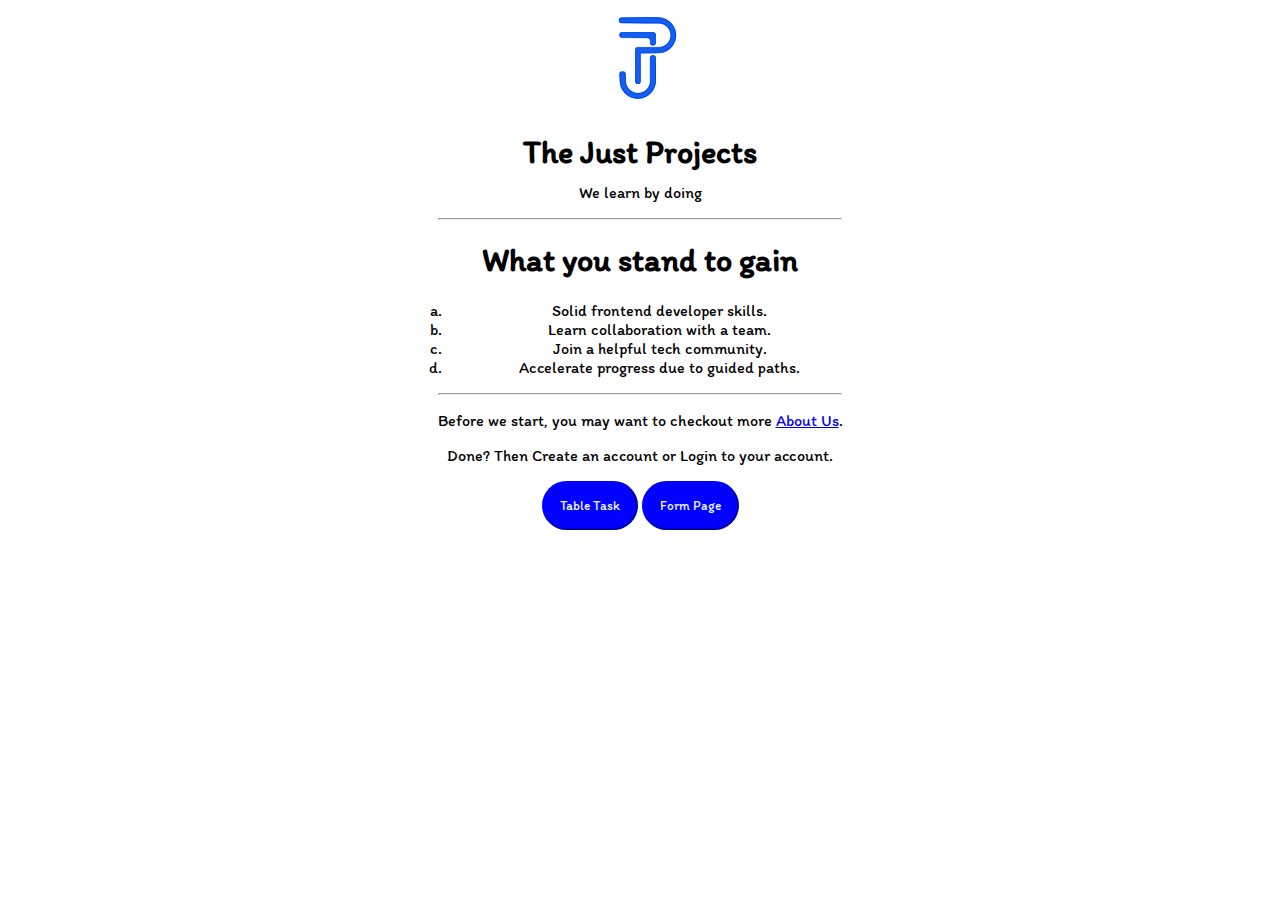
<file: index.html>
<!DOCTYPE html>
<html lang="en">

<head>
    <meta charset="UTF-8">
    <meta http-equiv="X-UA-Compatible" content="IE=edge">
    <meta name="viewport" content="width=device-width, initial-scale=1.0">
    <link rel="shortcut icon" href="./favicon.jpg" type="image/x-icon">
    <title>Home Page</title>
    <link rel="preconnect" href="https://fonts.googleapis.com">
    <link rel="preconnect" href="https://fonts.gstatic.com" crossorigin>
    <link href="https://fonts.googleapis.com/css2?family=Itim&display=swap" rel="stylesheet">
    <link rel="stylesheet" href="main.css">

    <style>
    * {
        font-family: 'Itim', cursive;

    }

    </style>

</head>

<body>
    <header>
       
        <div id="logo"><img src="./tjp.png">
        </div>

         <div class="one">
        <h1>The Just Projects</h1>
        </div>
    </header>
 
        <div class="two"> 
        <p>We learn by doing</p>
<hr>
    
        <h1>What you stand to gain</h1>
        </div>

       <div class="three"><ol type="a">
            <li>Solid frontend developer skills.</li>
            <li>Learn collaboration with a team.</li>
            <li>Join a helpful tech community.</li>
            <li>Accelerate progress due to guided paths.</li>
        </ol>
        </div>
      
   

    <hr>

    <section class="four">

        <p>Before we start, you may want to checkout more <a href="./about.html">About Us</a>.</p>
        <p>Done? Then Create an account or Login to your account.</p>

        <a href="./table.html"><button type="submit">Table Task </button></a>
        <a href="./Form.html"><button type="submit">Form Page</button>
    </section>





</body>

</html>
</file>
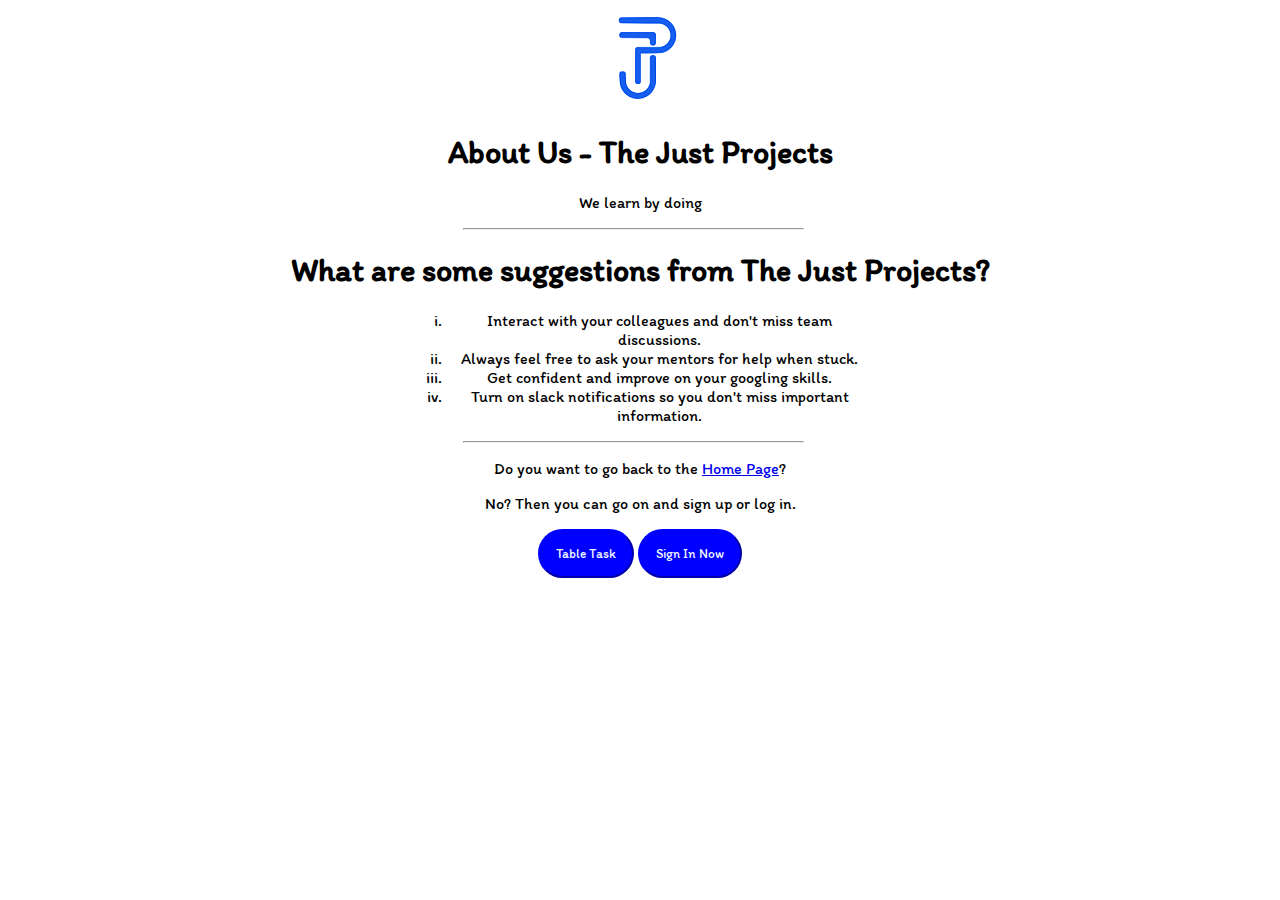
<file: about.html>
<!DOCTYPE html>
<html lang="en">

<head>
    <meta charset="UTF-8">
    <meta http-equiv="X-UA-Compatible" content="IE=edge">
    <meta name="viewport" content="width=device-width, initial-scale=1.0">
    <link rel="shortcut icon" href="./favicon.jpg" type="image/x-icon">
    <link rel="stylesheet" href="about.css">
    <title>About Us</title>
    
    <link rel="preconnect" href="https://fonts.googleapis.com">
    <link rel="preconnect" href="https://fonts.gstatic.com" crossorigin>
    <link href="https://fonts.googleapis.com/css2?family=Itim&display=swap" rel="stylesheet">
    
    <style>
        * {
            font-family: 'Itim', cursive;
    
        }
    
        </style>
</head>

<body>

    <header>
        <div class="two">
            <img src="./tjp.png">
        </div>
        <div class="one">
            <h1>About Us - The Just Projects</h1>
        </div>

    </header>
    <section>

        <div class="three">
            <p>We learn by doing</p>
        </div>


        <hr>
        <div class="four">
            <h1>What are some suggestions from The Just Projects?</h1>
        </div>
        <div class="five">
            <ol type="i">
                <li>Interact with your colleagues and don't miss team discussions.</li>
                <li>Always feel free to ask your mentors for help when stuck.</li>
                <li>Get confident and improve on your googling skills.</li>
                <li>Turn on slack notifications so you don't miss important information.</li>
            </ol>
        </div>

    </section>
    <hr>
    <section class="six">
        <p>Do you want to go back to the <a href="./index.html">Home Page</a>?</p>
        <p>No? Then you can go on and sign up or log in.</p>
        



       <a href="./table.html"><button type="submit">Table Task </button></a>
        <button type="submit">Sign In Now</button>


    </section>




</body>
</html>
</file>
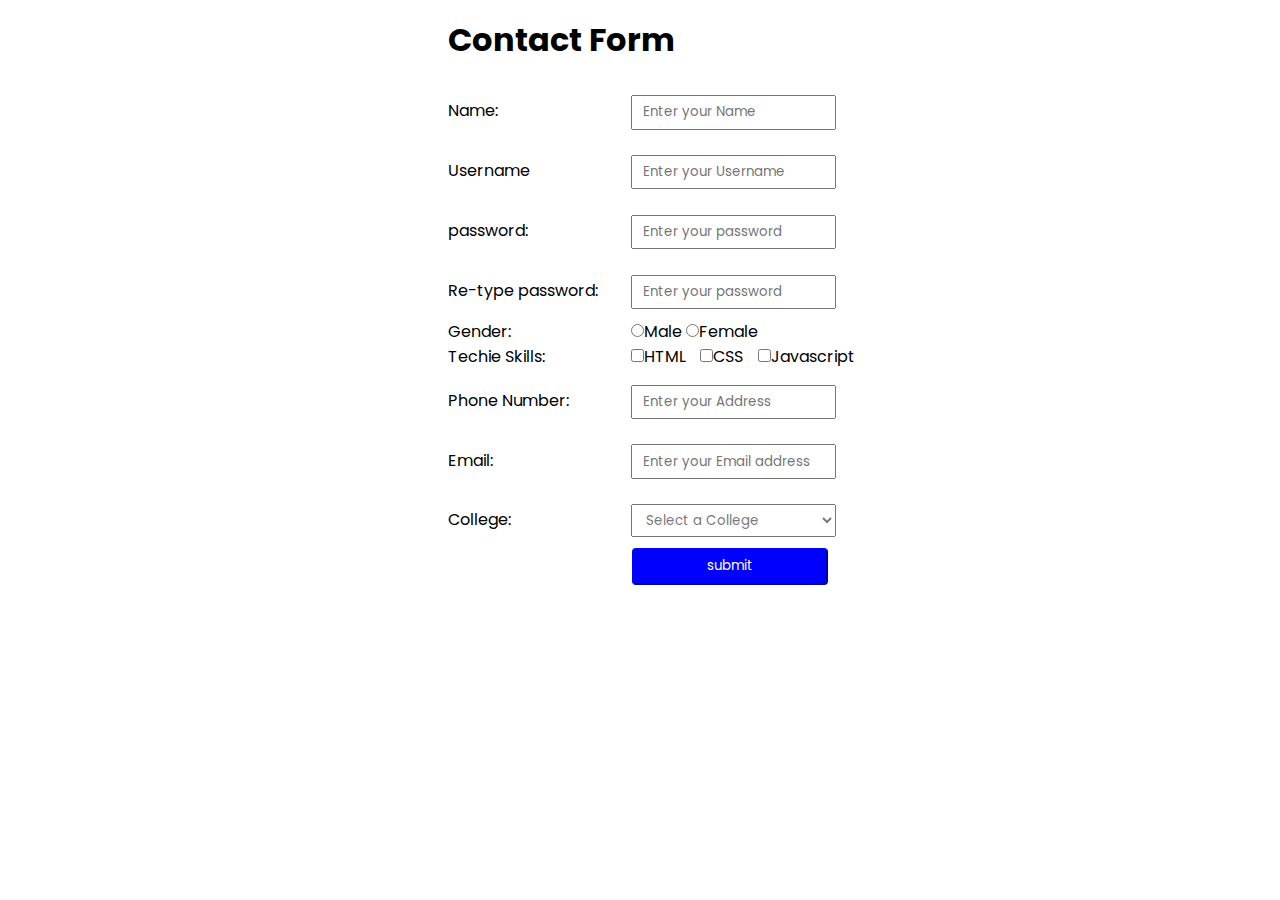
<file: Form.html>
<!DOCTYPE html>
<html lang="en">

<head>
    <meta charset="UTF-8">
    <meta http-equiv="X-UA-Compatible" content="IE=edge">
    <meta name="viewport" content="width=device-width, initial-scale=1.0">
    <title>Contact Form</title>
    <link rel="shortcut icon" href="./favicon.jpg" type="image/x-icon">
    <link rel="stylesheet" href="./Form.css">
</head>

<body>
    <main>
        <h1>Contact Form</h1>

        <form>
            <div>
                <label for="Name" class="label-fw">Name:</label>
                <input type="text" class="input-fw" placeholder="Enter your Name" required>
            </div>

            <div>
                <label for="Username" class="label-fw">Username</label>
                <input type="text" class="input-fw" name="Usernam" id="Username"  placeholder="Enter your Username"
                    required>
            </div>

            <div>
                <label for="password" class="label-fw">password:</label>
                <input type="password" class="input-fw" placeholder="Enter your password" name="" id="password" required>
            </div>
            <div>
                <label for="" class="label-fw">Re-type password:</label>
                <input type="password" class="input-fw" placeholder="Enter your password" name="password" id="password" required>
            </div>

            <div>
                <label for="gender" class="label-fw" aria-required="false">Gender:</label >
                <input type="radio" class="label-ra" name="Gender" id="male" required>Male

                <input type= "radio" class="label-ra" name="Gender" id="female" required>Female
            </div>

            <div>
                <label for="Techie Skills" class="label-fw" >Techie Skills:</label required>
                <input type="checkbox" class="label-ra" name="" id="HTML" required>HTML</input>
                <input type="checkbox" class="lable-ra" name="" id="CSS" required>CSS</input>
                <input type="checkbox" class="lable-ra" name="" id="Javascript" required>Javascript</input>
            </div>

            <div>
                <label for="tel" class="label-fw">Phone Number:</label>
                <input type="tel" class="input-fw" name="phone number" id="phone number"  placeholder="Enter your Address"
                    required>
            </div>

            <div>
                <label for="email" class="label-fw">Email:</label>
                <input type="email"class="input-fw" name="Email" id="Email"  placeholder="Enter your Email address" required>
            </div>

            <div>
                <label for="select" class="label-fw">College:</label>
                <select required class="input-fw" >
                    <option value="" disabled selected>Select a College</option>
                </select>
            </div>

            <button>submit </button>


        </form>
    </main>
</body>

</html>
</file>
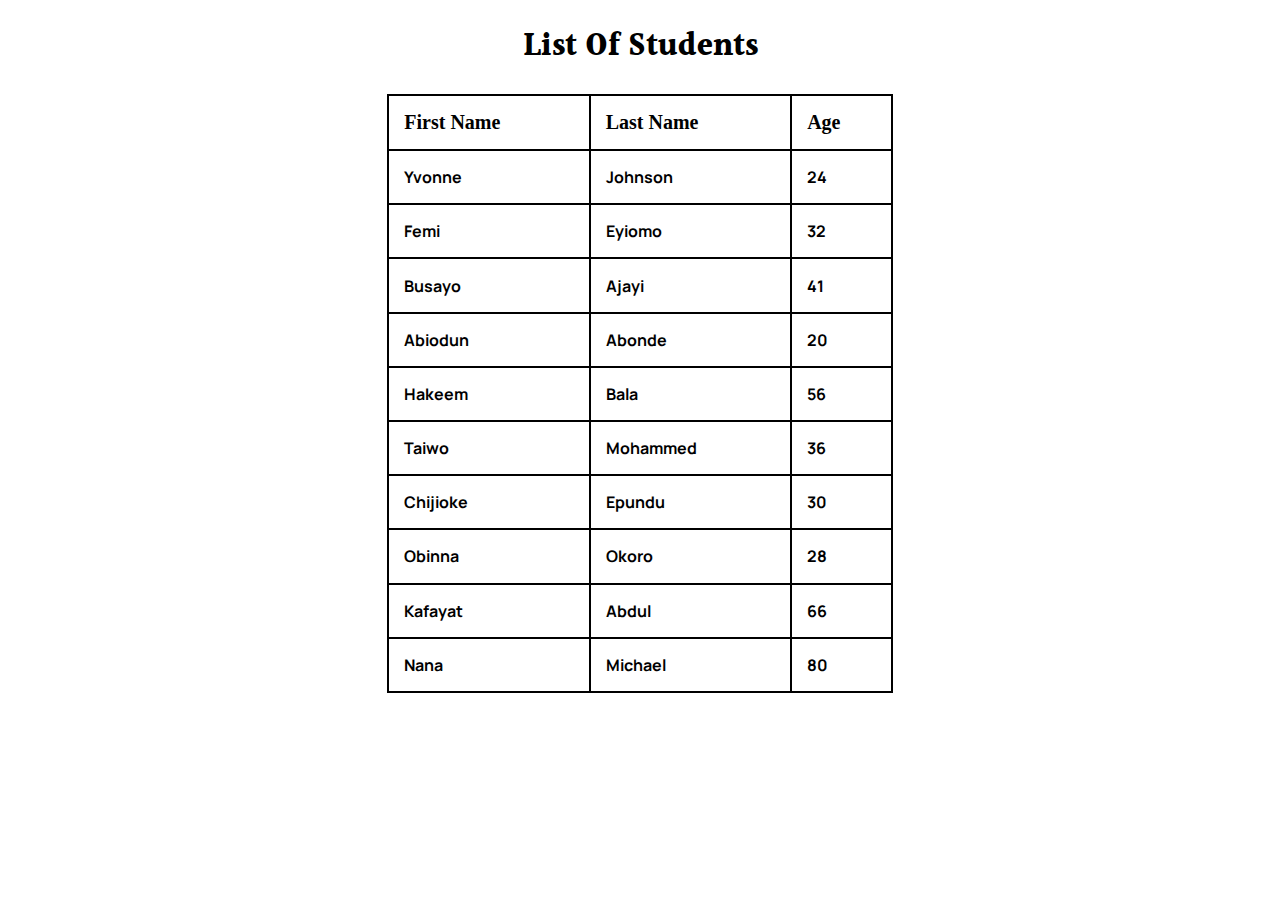
<file: table.html>
<!DOCTYPE html>
<html lang="en">
<head>
    <meta charset="UTF-8">
    <meta http-equiv="X-UA-Compatible" content="IE=edge">
    <meta name="viewport" content="width=, initial-scale=1.0">
    <title>Table</title>
    <link rel="preconnect" href="https://fonts.googleapis.com">
    <link rel="preconnect" href="https://fonts.gstatic.com" crossorigin><link href="https://fonts.googleapis.com/css2?family=Alegreya:ital@1&family=Halant:wght@500&family=Roboto+Mono:ital,wght@1,300&display=swap" rel="stylesheet">
    <link rel="preconnect" href="https://fonts.googleapis.com">
    <link rel="preconnect" href="https://fonts.gstatic.com" crossorigin>
    <link href="https://fonts.googleapis.com/css2?family=Alegreya:ital@1&family=Halant:wght@500&family=Manrope:wght@300&family=Roboto+Mono:ital,wght@1,300&display=swap" rel="stylesheet">
    <link rel="stylesheet" href="table.css">
</head>
<body>
    <h1>List Of Students</h2>
    <table>
        <thead>
        <tr>
            <th>First Name</th>
            <th>Last Name</th>
            <th>Age</th>
        </tr>
        </thead>
        <tbody>
            <tr>
                <td>Yvonne</td>
                <td>Johnson</td>
                <td>24</td>
            </tr>

            <tr>
                <td>Femi</td>
                <td>Eyiomo</td>
                <td>32</td>
            </tr>

            <tr>
                <td>Busayo</td>
                <td>Ajayi</td>
                <td>41</td>
            </tr>

            <tr>
                <td>Abiodun</td>
                <td>Abonde</td>
                <td>20</td>
            </tr>

            <tr>
                <td>Hakeem</td>
                <td>Bala</td>
                <td>56</td>
            </tr>

            <tr>
                <td>Taiwo</td>
                <td>Mohammed</td>
                <td>36</td>
            </tr>

            <tr>
                <td>Chijioke</td>
                <td>Epundu</td>
                <td>30</td>
            </tr>

            <tr>
                <td>Obinna</td>
                <td>Okoro</td>
                <td>28</td>
            </tr>

            <tr>
                <td>Kafayat</td>
                <td>Abdul</td>
                <td>66</td>
            </tr>

            <tr>
                <td>Nana</td>
                <td>Michael</td>
                <td>80</td>
            </tr>

        </tbody>
    </table>
</html>
</file>
<file: main.css>
#logo {
    width: 50%;
    margin: 0 auto;
    text-align: center;
}

hr {
    margin-right: 34%;
    margin-left: 34%;

}

.one {
    width: 50%;
    margin: 0 auto;
    text-align: center;
    color: black;
    margin-bottom: -10px;
}

.two {
    margin: 0 auto;
    text-align: center;

}

.three {
    width: 37%;
    margin: 0 auto;
    text-align: center;

}

.four {
    text-align: center;
}

button {
    text-align: center;
    padding: 1rem;
    line-height: 100%;
    border-color: blue;
    border-radius: 2rem;
    background-color: blue;
    color: aliceblue;
    cursor: pointer;
}
</file>
<file: about.css>
@import url('https://fonts.googleapis.com/css2?family=Lato:ital@0;1&display=swap');

* {
    font-family: 'Lato', sans-serif;
    font-family: 'Lato', sans-serif;

}    
.one {
    text-align: center;
}

.two {
    text-align: center;
}

.three {
    text-align: center;
}

.four {
    text-align: center;
}

.five {
    text-align: center;
    width: 37%;
    margin: 0 auto;
}

hr {
    margin-right: 37%;
    margin-left: 36%;

}
.six {
    text-align: center;
}

button{
    text-align: center;
    padding: 1rem; 
    line-height: 100%;
    border-color: blue;
    border-radius: 2rem;
    background-color: blue;
    color: aliceblue;
    cursor:pointer;
    }
</file>
<file: Form.css>
@import url('https://fonts.googleapis.com/css2?family=Lato:ital@0;1&family=Poppins&display=swap');

* {
    padding: 0;
    margin: 0;
    box-sizing: border-box;
    font-family: 'Lato', sans-serif;
    font-family: 'Poppins', sans-serif;
}

h1 {
    width: 50%;
    margin: 1rem 35%;
}

form {
    width: 50%;
    margin: 0 auto;
    padding-left: 10%;
}

.lable-fw {
    display: inline-block;
    width: 40%;

}


label {
    display: inline-block;
    width: 35%;
}

.input-fw {
    width: 40%;
    padding: 1% 2%;
    color: #797979;
    margin-top: 3%;
    margin-bottom: 2%;
    display: inline-block;
}

button {
    text-align: center;
    width: 196px;
    padding: 0.5em;
    margin-left: 36%;
    border-radius: 4px;
    border-color: blue;
    background-color: blue;
    color: white;
    cursor: pointer;

}

.lable-fa {
    display: inline-block;
    color: black;
    width: 151px;
    margin: 6px 16px;
}

.lable-ra {
    display: inline-block;
    margin-left: 2%;
    
    padding: 2rem;
    
}

input {
    display: inline-block;
}
</file>
<file: table.css>
body {
    text-align: center;
}

table, th, td {
border-collapse: collapse;
margin: auto;
border: 2px solid black;
width: 40%;
font-weight: bold;
text-align: start;
}
th, td {
    padding: 3% 3%;
}
th {
    font-family: 'Halent', serif;
    font-weight: bold;
    font-size: 20px;
}
td{
    font-family: 'Manrope', sans-serif;
}
h1 {
    font-family: 'Halant', serif;
}
</file>
